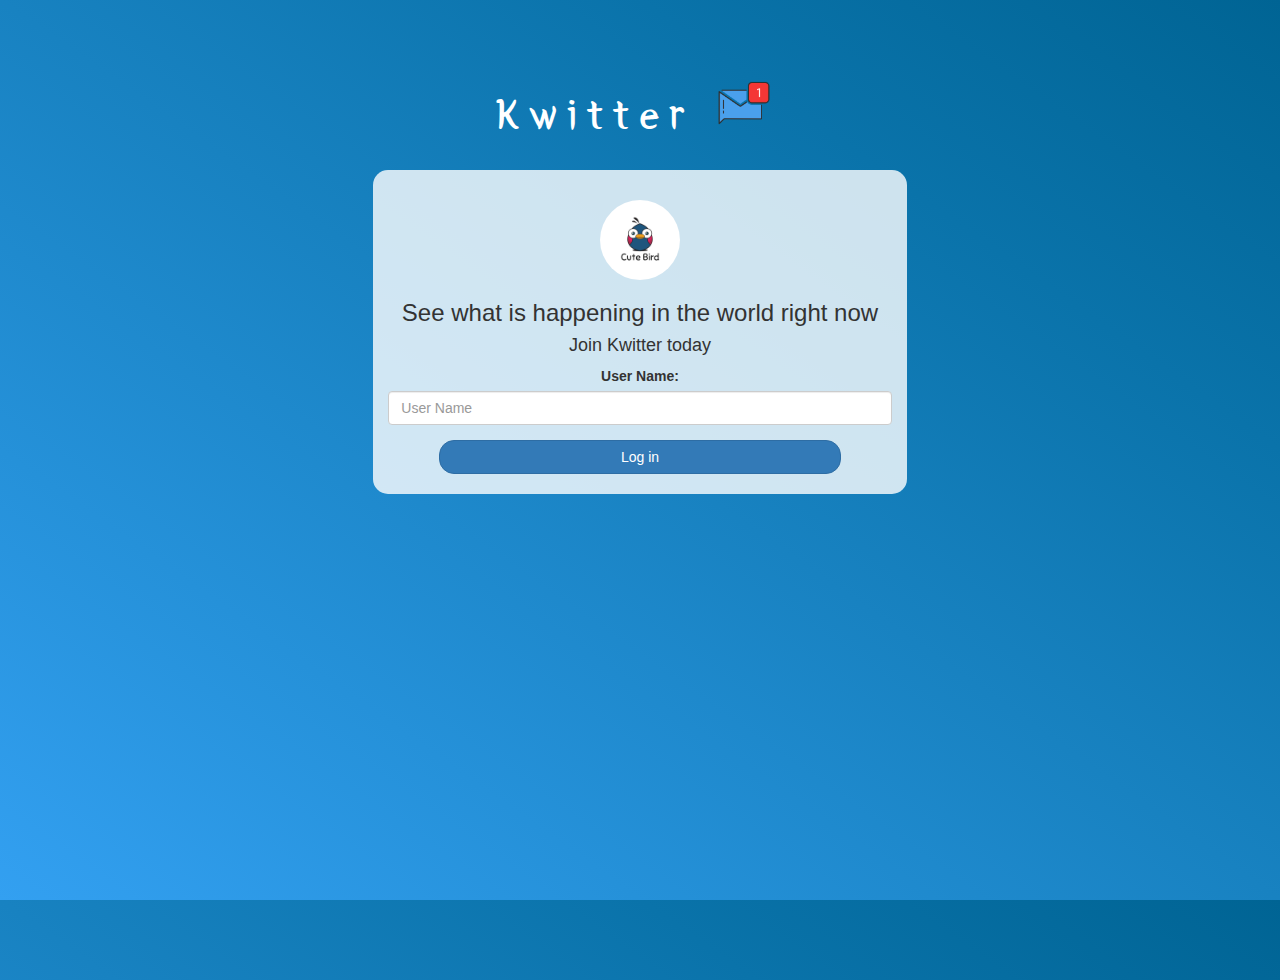
<file: index.html>
<html>

<head>

	<title>Kwitter</title>

<link href="https://fonts.googleapis.com/css?family=Yeon+Sung&display=swap" rel="stylesheet"><meta name="viewport" content="width=device-width, initial-scale=1">

<link rel="stylesheet" href="https://maxcdn.bootstrapcdn.com/bootstrap/3.4.0/css/bootstrap.min.css">

<script src="https://ajax.googleapis.com/ajax/libs/jquery/3.4.1/jquery.min.js"></script>

<script src="https://maxcdn.bootstrapcdn.com/bootstrap/3.4.0/js/bootstrap.min.js"></script>

<link rel="stylesheet" type="text/css" href="style.css">

</head>

<body>

<center>

	<h1 class="header">

		Kwitter

		<sup>

			<img src="m2.png">

		</sup>
	</h1>

	<div class="col-lg-5 col-md-6 col-sm-6 col-xs-11 login_div">

     <img src="logo.png" class="logo">

	 <h3>

		 See what is happening in the world right now

	 </h3>

	 <h4>

		 Join Kwitter today

	 </h4>

	 <div class="form-group">

		 <label>

			 User Name:

		 </label>

		 <input placeholder="User Name" type="text" class="form-control" id="user_name">

	 </div>

	 <button class="btn btn-primary" id="login_button" onclick="addUser()">

		Log in

	</button>

	<br>

	<br>

	</div>

</center>

<script src="kwitter_login.js"></script>

</body>

</html>
</file>
<file: style.css>
html, body
{
  height: 100%;
  margin: 0;
}

body
{
background-image: linear-gradient(to right top, #33a0f1, #2591d9, #1882c1, #0a73aa, #006494);
}

.header
{
	color: white;font-family: 'Yeon Sung';font-size: 45px;letter-spacing: 10px;margin-top: 80px;
}

.header img
{
	width: 80px;margin-left: -15px;
}

.login_div
{
	background: rgba(255,255,255,0.8);float: none;border-radius: 15px;
}

.logo
{
	width: 80px;margin-top: 30px;border-radius: 40px;
}

#login_button
{
	width: 80%;border-radius: 15px;
}

.room_name
{
	cursor: pointer;
	font-size: 20px;
}


#logout
{
	font-size: 20px; float: right;
}


#output
{
	padding: 10px; width:80%;background: rgba(255,255,255,0.8);border-radius: 15px;
}

.input_div_room_page
{
	width: 80%;
}

.input_div label
{
	color: white;font-size: 20px;
}


.input_div_message_page
{
	position: fixed;bottom: 0px;width: 100%;background: rgba(255,255,255,0.8);
}

.input_div_message_page label
{
	color: black;
}

.input_div_message_page #msg
{
	width: 80%;
}

.input_div_message_page button
{
	margin-top: 15px;
	width: 50%; 
}

.color_white
{
	color: white
}

.user_tick
{
	width:20px;
}

.message_h4
{
	padding-left:5px;color:grey;
}

#output{
	text-align: left;
	margin-bottom: 70px;
	padding:10px;
	width:80%;
}

.input_div_message_page{
	position:fixed;
	bottom:0px;
	width:100%;
}
</file>
